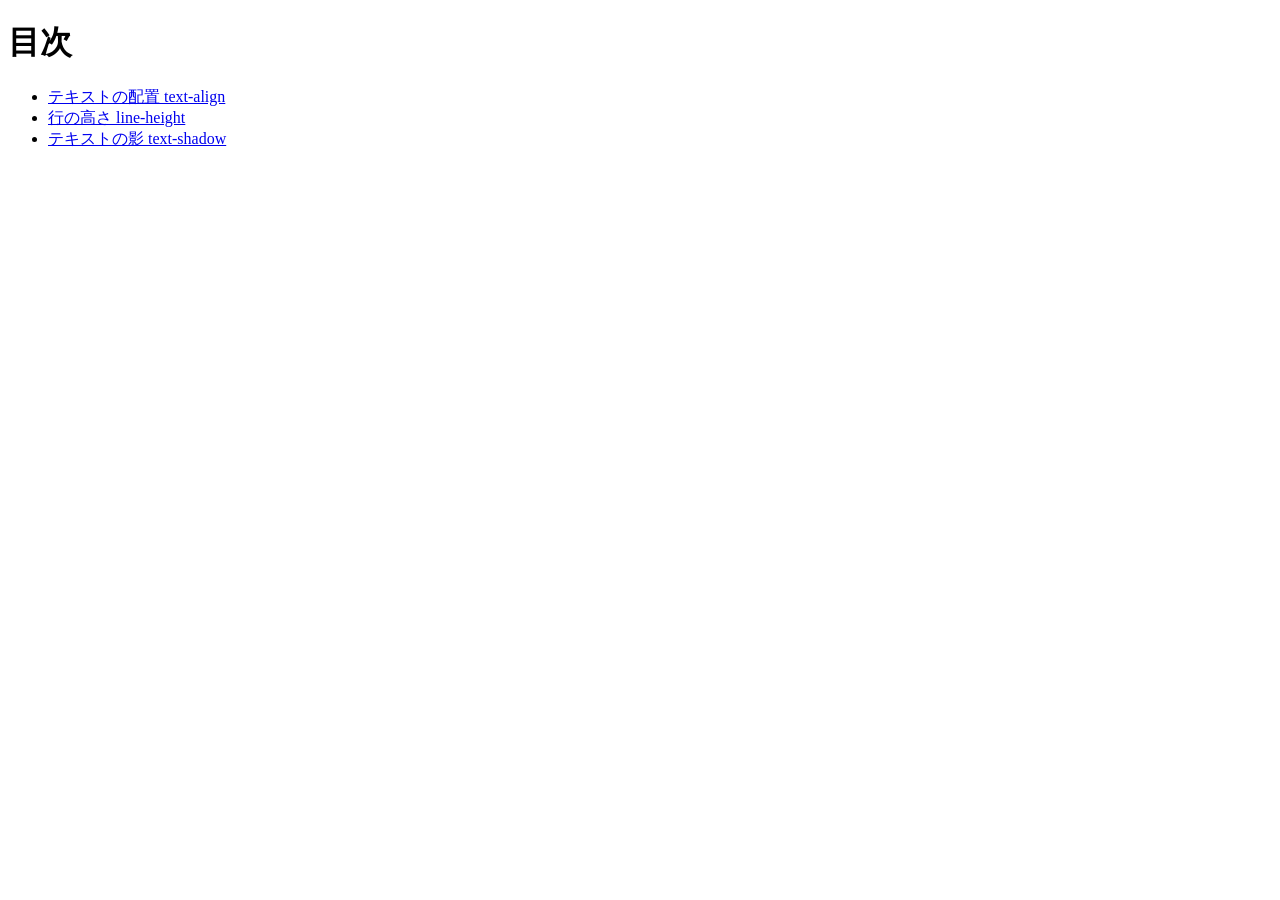
<file: index.html>
<!DOCTYPE html>
<head>
    <meta charset ="utf-8">
    <title>20260630-hs</title>
    <body>
        <h1>目次</h1>
        <ul>
            <li><a href ="ta/index.html">テキストの配置 text-align</a></li>
            <li><a href ="lh/index.html">行の高さ line-height</a></li>
            <li><a href ="ts/index.html">テキストの影 text-shadow</a></li>
        </ul>
    </body>
</head>
</file>
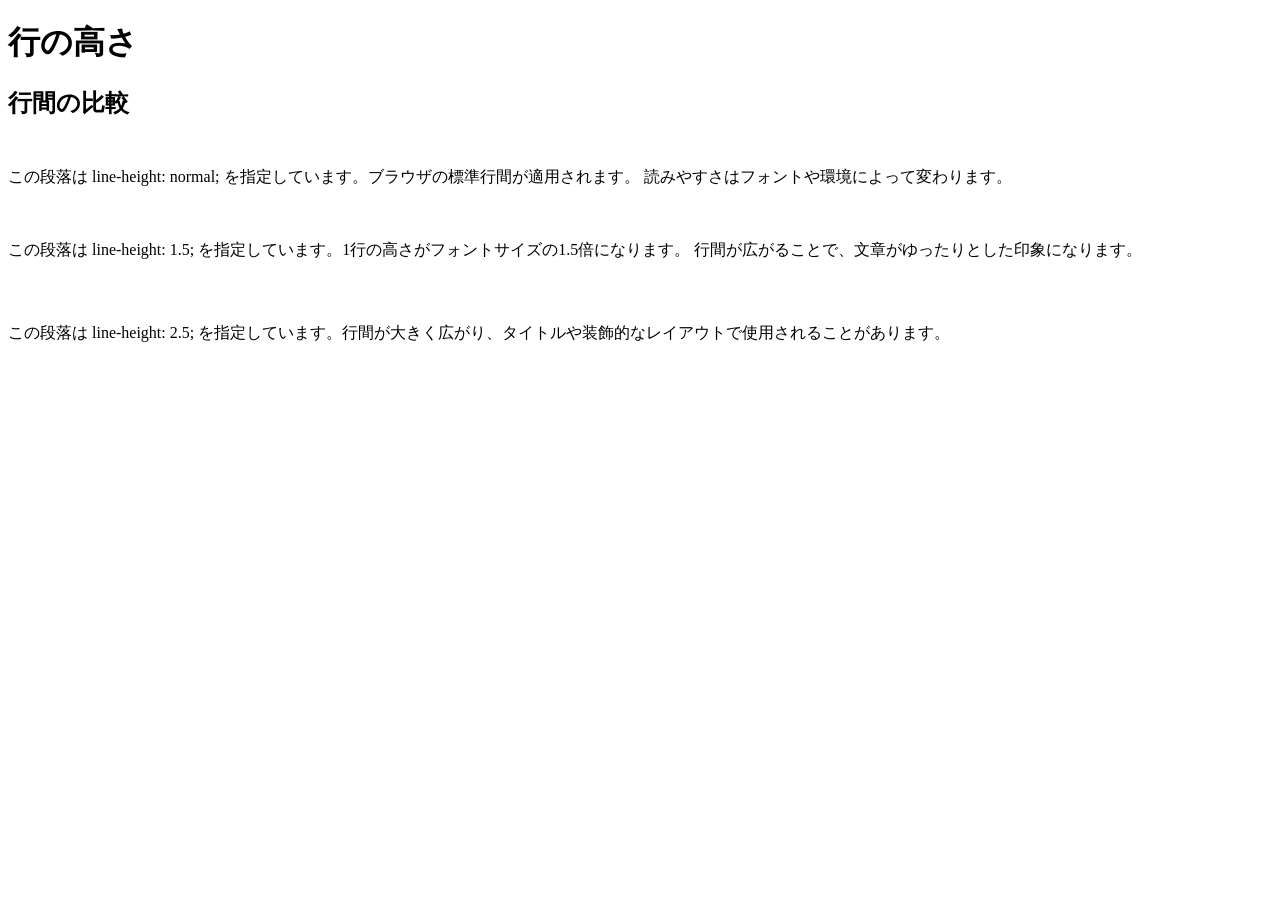
<file: lh/index.html>
<!DOCTYPE html>
<html lang="ja">
<head>
    <meta charset="UTF-8">
    <link rel="stylesheet" href="lh/style.css">
    <title>行の高さ line-height:</title>
</head>
<body>
    <h1>行の高さ</h1>
    <h2>行間の比較</h2>

  <p class="lh-normal">
    この段落は line-height: normal; を指定しています。ブラウザの標準行間が適用されます。
    読みやすさはフォントや環境によって変わります。
  </p>

  <p class="lh-150">
    この段落は line-height: 1.5; を指定しています。1行の高さがフォントサイズの1.5倍になります。
    行間が広がることで、文章がゆったりとした印象になります。
  </p>

  <p class="lh-250">
    この段落は line-height: 2.5; を指定しています。行間が大きく広がり、タイトルや装飾的なレイアウトで使用されることがあります。
  </p>
</body>
</html>
</file>
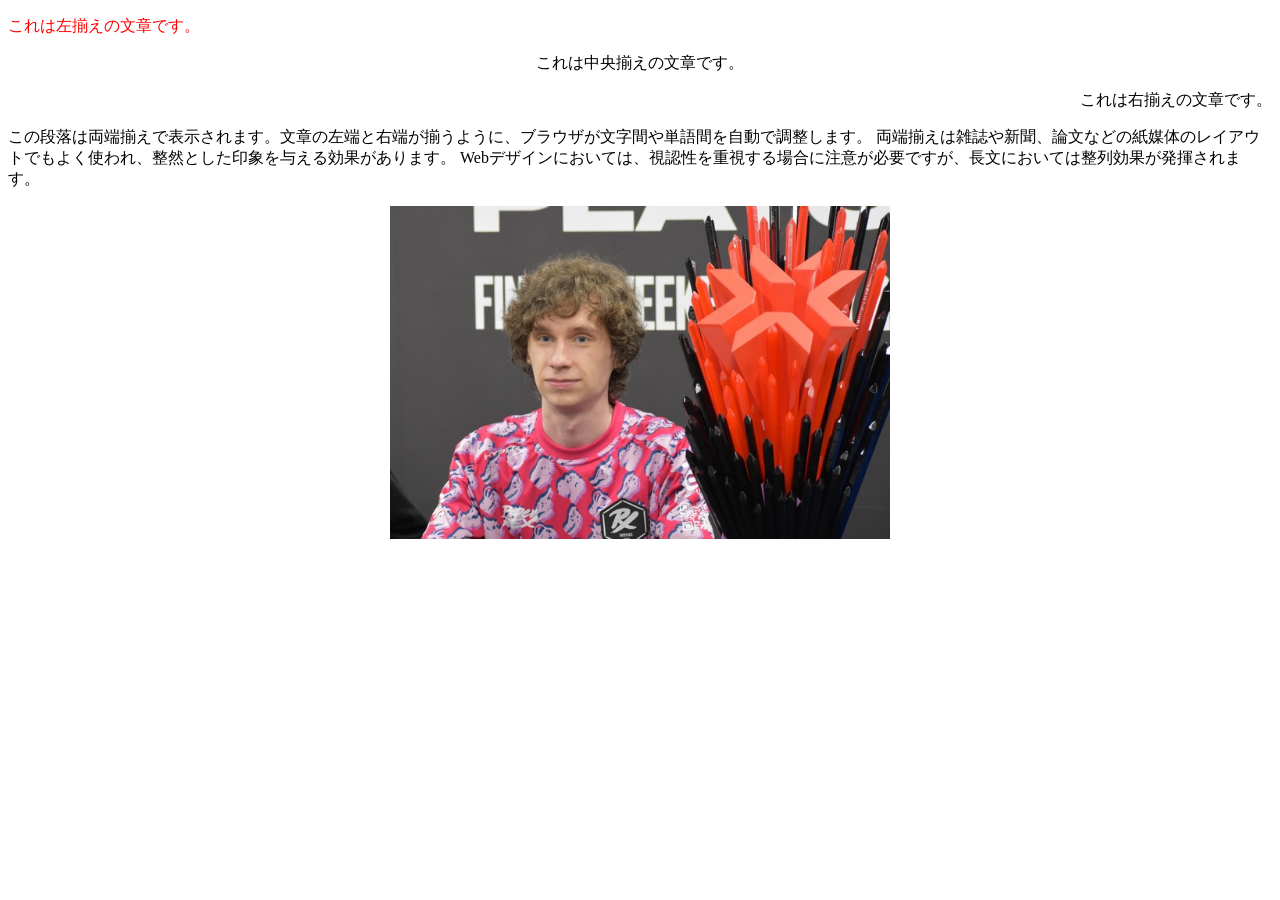
<file: ta/index.html>
<!DOCTYPE html>
<html lang="ja">
<head>
    <meta charset="UTF-8">
    <title>テキストの配置 text-align</title>
    <link rel="stylesheet" href="ta/style.css"> 
</head>
<body>
    <p class="left"> これは左揃えの文章です。</p>
<p class="center">これは中央揃えの文章です。</p>
<p class="right">これは右揃えの文章です。</p>
<p class="justify">
  この段落は両端揃えで表示されます。文章の左端と右端が揃うように、ブラウザが文字間や単語間を自動で調整します。
  両端揃えは雑誌や新聞、論文などの紙媒体のレイアウトでもよく使われ、整然とした印象を与える効果があります。
  Webデザインにおいては、視認性を重視する場合に注意が必要ですが、長文においては整列効果が発揮されます。
</p>
<p class="image"><img src ="ta/14646.jpg" alt =PRX something width ="500px"></p>
</body>
</html>
</file>
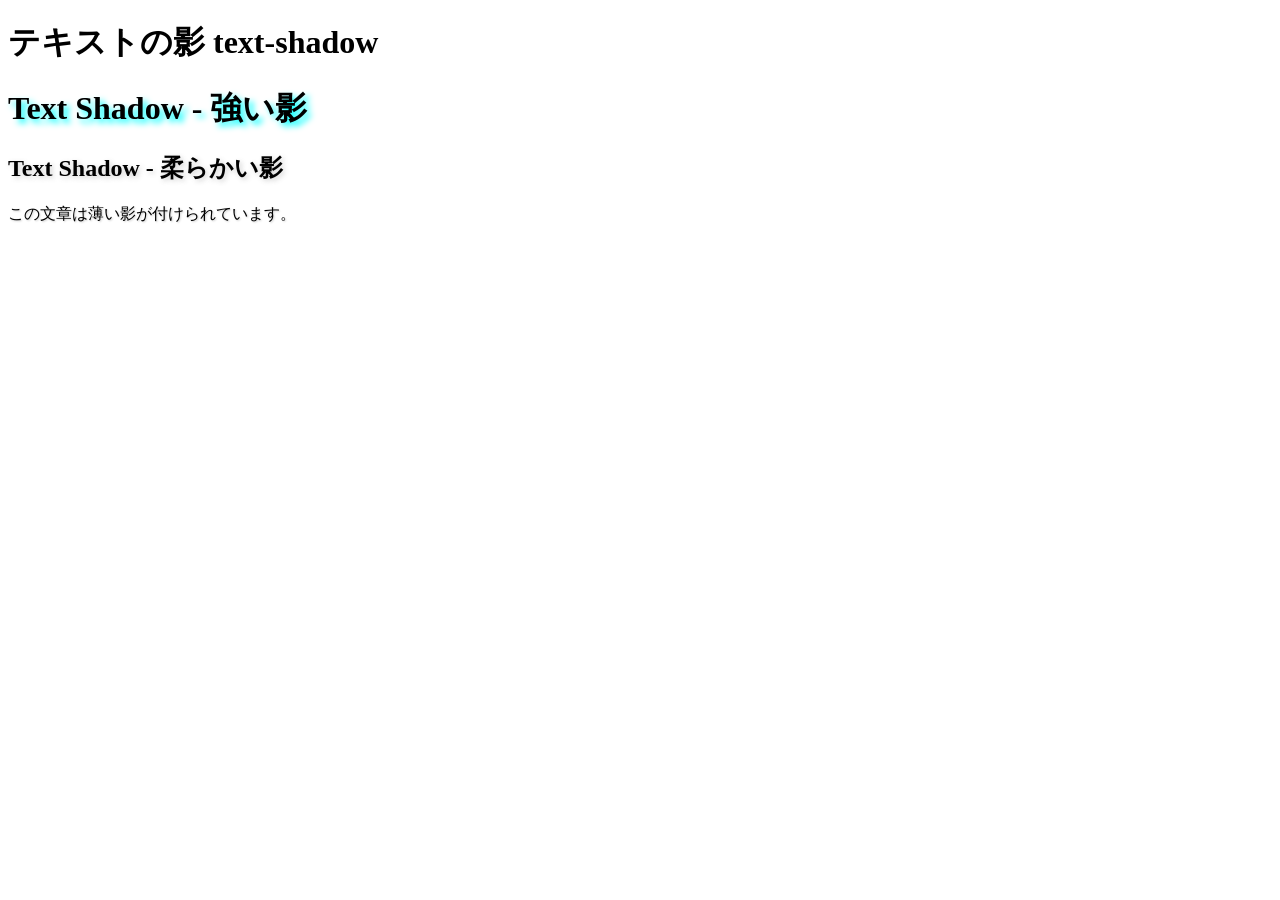
<file: ts/index.html>
<!DOCTYPE html>
<html lang="ja">
<head>
    <meta charset="UTF-8">
    <title>テキストの影 text-shadow</title>
    <link rel="stylesheet" href="ts/style.css">
</head>
<body>
    <h1>
        テキストの影 text-shadow
    </h1>
    <h1 class="shadow-strong">Text Shadow - 強い影</h1>
    <h2 class="shadow-soft">Text Shadow - 柔らかい影</h2>
    <p class="shadow-light">この文章は薄い影が付けられています。</p>
</body>
</html>
</file>
<file: lh/lh/style.css>
@charset "utf-8";

body{
    font-size: 16px;
}

p{
    margin: 3em 0;
}
.lh-normal {
    line-height:normal
}
.lh-150 {
    line-height: 1.8;
}
.lh-250{
    line-height: 2.5;
}
</file>
<file: ta/ta/style.css>
@charset "utf-8";

.left{
    text-align: left;
    color:red
}

.center{
    text-align: center;
}

.right{
    text-align: right;
}

.justifi {
    text-align: justify;
}
.image{
    text-align: center;
}
</file>
<file: ts/ts/style.css>
@charset "utf-8";

.shadow-strong {
    text-shadow: 4px 4px 6px cyan;
}
.shadow-soft{
 text-shadow: 2px 2px 5px rgba(100,100,100,0.3);
}
.shadow-light{
    text-shadow: 1px 1px 2px rgba(0,0,0,0.2)
}
</file>
